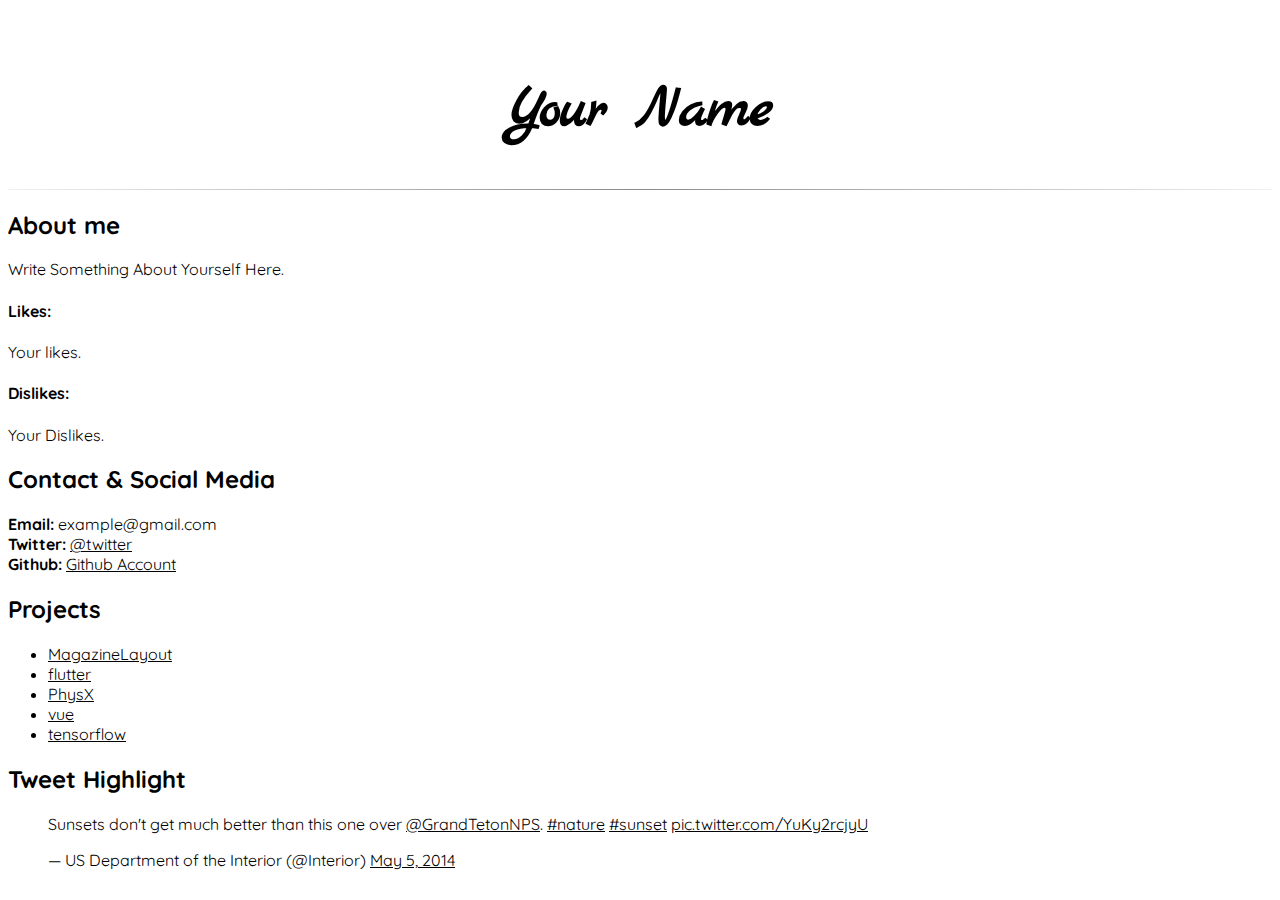
<file: index.html>
<!DOCTYPE html>
<html lang="en">

<head>
    <meta charset="utf-8">
    <meta http-equiv="X-UA-Compatible" content="IE=edge">
    <meta name="viewport" content="width=device-width, initial-scale=1">
    <meta name="description" content="One Page Website/Portfolio Template Which Is Too Minimal." />
    <meta property="og:type" content="website">
    <meta property="og:url" content="https://fr0st1n.github.io/TooMinimal/">
    <meta property="og:title" content="TooMinimal">
    <meta property="og:description" content="One Page Website/Portfolio Template Which Is Too Minimal.">
    <meta property="og:image" content="https://fr0st1n.github.io/TooMinimal/images/thumb.jpg">
    <title>Too Minimal</title>
    <link rel="shortcut icon" type="image/png" href="images/favicon.png" />
    <link rel="stylesheet" href="https://stackpath.bootstrapcdn.com/bootstrap/4.1.3/css/bootstrap.min.css" integrity="sha384-MCw98/SFnGE8fJT3GXwEOngsV7Zt27NXFoaoApmYm81iuXoPkFOJwJ8ERdknLPMO"
        crossorigin="anonymous">
    <link rel="stylesheet" href="https://use.fontawesome.com/releases/v5.6.3/css/all.css" integrity="sha384-UHRtZLI+pbxtHCWp1t77Bi1L4ZtiqrqD80Kn4Z8NTSRyMA2Fd33n5dQ8lWUE00s/"
        crossorigin="anonymous">
    <link rel="stylesheet" type="text/css" href="https://fonts.googleapis.com/css?family=Quicksand|Marck+Script">
    <link rel="stylesheet" href="css/style.css">
</head>

<body>
    <div class="container">
        <div class="header">
            <h1 class="username">Your Name</h1>
        </div>
        <hr class="line">
        <div class="row">
            <div class="col-md-4">
                <h2>About me</h2>
                <p>Write Something About Yourself Here.</p>
                <h4>Likes:</h4>
                <p>Your likes.</p>
                <h4>Dislikes:</h4>
                <p>Your Dislikes.</p>
                <h2>Contact & Social Media</h2>
                <p>
                    <i class="fas fa-envelope"></i>
                    <strong>Email: </strong>example@gmail.com
                    <br>
                    <i class="fab fa-twitter-square"></i>
                    <strong>Twitter: </strong><a href="https://twitter.com/twitter">@twitter</a>
                    <br>
                    <i class="fab fa-github-square"></i>
                    <strong>Github: </strong><a href="https://github.com/">Github Account</a>
                </p>
            </div>
            <div class="col-md-4">
                <h2>Projects</h2>
                <ul>
                    <li><a href="https://github.com/airbnb/MagazineLayout" target="_blank" rel=”noopener noreferrer”>MagazineLayout</a></li>
                    <li><a href="https://github.com/flutter/flutter" target="_blank" rel=”noopener noreferrer”>flutter</a></li>
                    <li><a href="https://github.com/NVIDIAGameWorks/PhysX" target="_blank" rel=”noopener noreferrer”>PhysX</a></li>
                    <li><a href="https://github.com/vuejs/vue" target="_blank" rel=”noopener noreferrer”>vue</a></li>
                    <li><a href="https://github.com/tensorflow/tensorflow" target="_blank" rel=”noopener noreferrer”>tensorflow</a></li>
                </ul>
            </div>
            <div class="col-md-4">
                <h2>Tweet Highlight</h2>
                <blockquote class="twitter-tweet" data-theme="light">
                    <p lang="en" dir="ltr">Sunsets don&#39;t get much better than this one over <a href="https://twitter.com/GrandTetonNPS?ref_src=twsrc%5Etfw">@GrandTetonNPS</a>.
                        <a href="https://twitter.com/hashtag/nature?src=hash&amp;ref_src=twsrc%5Etfw">#nature</a> <a
                            href="https://twitter.com/hashtag/sunset?src=hash&amp;ref_src=twsrc%5Etfw">#sunset</a> <a
                            href="http://t.co/YuKy2rcjyU">pic.twitter.com/YuKy2rcjyU</a></p>&mdash; US Department of
                    the Interior (@Interior) <a href="https://twitter.com/Interior/status/463440424141459456?ref_src=twsrc%5Etfw">May
                        5, 2014</a>
                </blockquote>
                <script async src="https://platform.twitter.com/widgets.js" charset="utf-8"></script>
            </div>
        </div>
    </div>
</body>

</html>
</file>
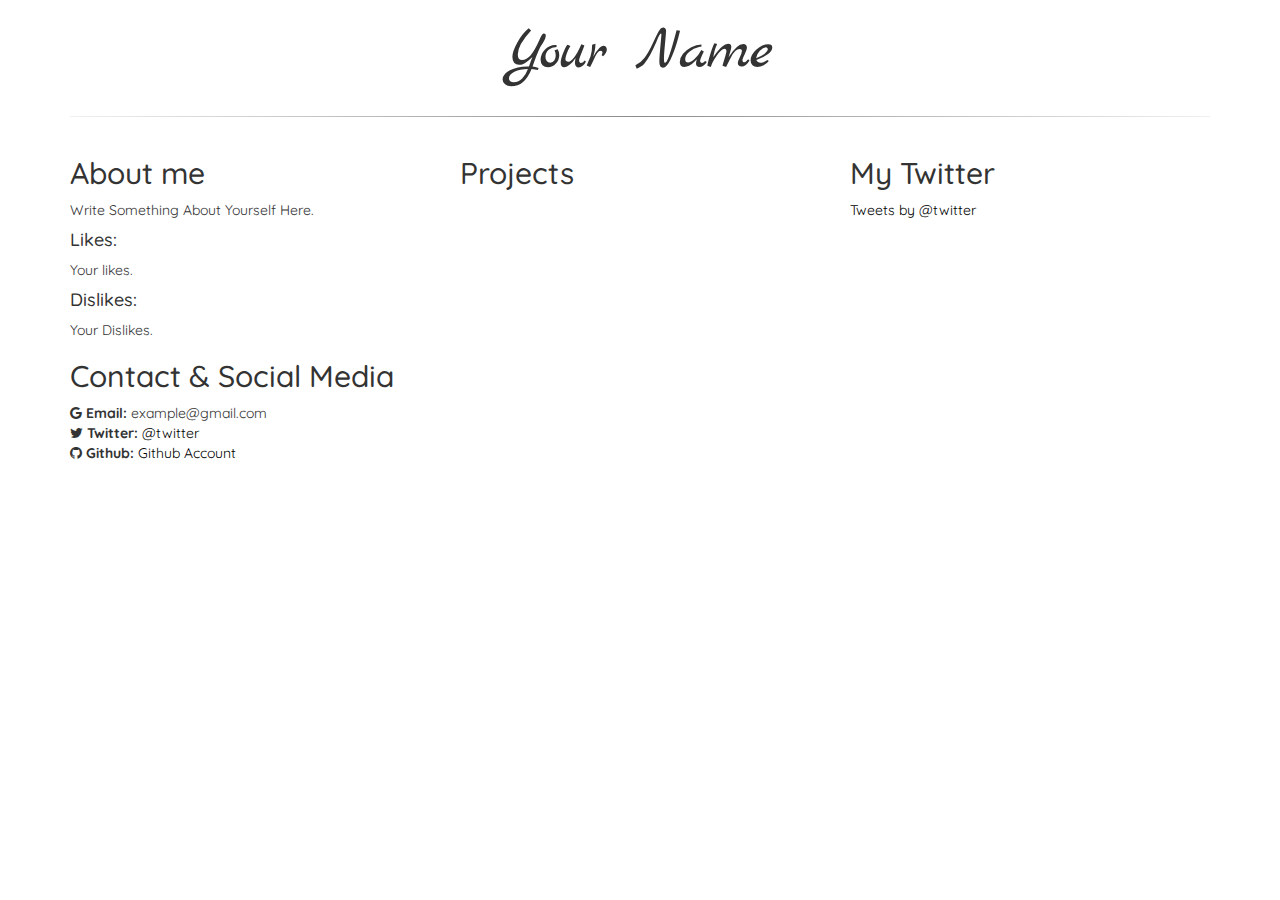
<file: index2.html>
<!DOCTYPE html>
<html lang="en">

<head>
    <meta charset="utf-8">
    <meta http-equiv="X-UA-Compatible" content="IE=edge">
    <meta name="viewport" content="width=device-width, initial-scale=1">
    <!-- The above 3 meta tags *must* come first in the head; any other head content must come *after* these tags -->
    <title>Too Minimal</title>

    <!-- Bootstrap -->
    <link href="css/bootstrap.min.css" rel="stylesheet">

    <!-- HTML5 shim and Respond.js for IE8 support of HTML5 elements and media queries -->
    <!-- WARNING: Respond.js doesn't work if you view the page via file:// -->
    <!--[if lt IE 9]>
      <script src="https://oss.maxcdn.com/html5shiv/3.7.2/html5shiv.min.js"></script>
      <script src="https://oss.maxcdn.com/respond/1.4.2/respond.min.js"></script>
    <![endif]-->
    <link rel="stylesheet" href="css/font-awesome.min.css">
    <link rel="stylesheet" type="text/css" href="https://fonts.googleapis.com/css?family=Quicksand|Marck+Script">
    <style type="text/css">
        body {
            font-family: 'Quicksand', serif;
        }

        .line {
            border: 0;
            height: 1px;
            background-image: -webkit-linear-gradient(left, #f0f0f0, #8c8b8b, #f0f0f0);
            background-image: -moz-linear-gradient(left, #f0f0f0, #8c8b8b, #f0f0f0);
            background-image: -ms-linear-gradient(left, #f0f0f0, #8c8b8b, #f0f0f0);
            background-image: -o-linear-gradient(left, #f0f0f0, #8c8b8b, #f0f0f0);
        }

        li,
        a:hover {
            text-decoration: none;
            color: grey;
        }

        li,
        a {
            color: black;
        }
    </style>
    <link href="css/hover.css" rel="stylesheet" media="all">
</head>

<body>
    <div class="container">
        <div class="header" style="text-align:center;">
            <div class="hvr-bounce-in">
                <h1 style="font-family: 'Marck Script', serif; font-size:60px;">Your Name</h1>
            </div>
        </div>
        <hr class="line">
        <div class="row">
            <div class="col-md-4">
                <h2>About me</h2>
                <p>Write Something About Yourself Here.</p>
                <h4>Likes:</h4>Your likes.
                <h4>Dislikes:</h4>Your Dislikes.
                <h2>Contact & Social Media</h2>
                <i class="fa fa-google" aria-hidden="true"></i>
                <strong>Email: </strong>example@gmail.com
                <br>
                <i class="fa fa-twitter" aria-hidden="true"></i>
                <strong>Twitter: </strong><a href="https://twitter.com/twitter">@twitter</a>
                <br>
                <i class="fa fa-github" aria-hidden="true"></i>
                <strong>Github: </strong><a href="https://github.com/">Github Account</a>
            </div>
            <div class="col-md-4">
                <h2>Projects</h2>
                <ul>
                </ul>
            </div>
            <div class="col-md-4">
                <h2>My Twitter</h2>
                <a class="twitter-timeline" href="https://twitter.com/twitter" data-widget-id="731859414030815232" data-chrome="nofooter noborders noscrollbar noheader" data-tweet-limit="2">Tweets by @twitter</a>
                <script>
                    ! function(d, s, id) {
                        var js, fjs = d.getElementsByTagName(s)[0],
                            p = /^http:/.test(d.location) ? 'http' : 'https';
                        if (!d.getElementById(id)) {
                            js = d.createElement(s);
                            js.id = id;
                            js.src = p + "://platform.twitter.com/widgets.js";
                            fjs.parentNode.insertBefore(js, fjs);
                        }
                    }(document, "script", "twitter-wjs");
                </script>
            </div>
        </div>
    </div>
    <!-- jQuery (necessary for Bootstrap's JavaScript plugins) -->
    <script src="https://ajax.googleapis.com/ajax/libs/jquery/1.11.3/jquery.min.js"></script>
    <!-- Include all compiled plugins (below), or include individual files as needed -->
    <script src="js/bootstrap.min.js"></script>
	<script src="js/underscore-min.js"></script>
    <script src="js/gh3.js"></script>
    <script>
    var username = new Gh3.User("FR0ST1N")
  ,	branchProperties = $("ul");
  var repo = new Gh3.Repositories(username);

  repo.fetch({page:1, per_page:500},"next", function (err, res) {
    if(err) {
      console.log("Error");
    }

    repo.eachRepository(function (repository) {
        var SinRepo = new Gh3.Repository(repository.name, username);

        SinRepo.fetch(function (err, res) {
          if(err) {
            console.log("Error", err.message, res.status)
            throw err
          }
			
			if(SinRepo.fork == false){
			        branchProperties.append(
          $('<li>').append('<a href="'+SinRepo.html_url+'" class ="hvr-push">'+SinRepo.name+' : '+SinRepo.description+'</a></li>')
        );
		}
        });
      });
  });
  </script>
</body>

</html>
</file>
<file: css/style.css>
body {
	font-family: 'Quicksand', serif;
}

.header {
	text-align: center;
	padding-top: 2%;
}

.username {
	font-family: 'Marck Script', serif;
	font-size: 60px;
}

.line {
	border: 0;
	height: 1px;
	background-image: -webkit-linear-gradient(left, #f0f0f0, #8c8b8b, #f0f0f0);
	background-image: -moz-linear-gradient(left, #f0f0f0, #8c8b8b, #f0f0f0);
	background-image: -ms-linear-gradient(left, #f0f0f0, #8c8b8b, #f0f0f0);
	background-image: -o-linear-gradient(left, #f0f0f0, #8c8b8b, #f0f0f0);
}

a:hover {
	text-decoration: none;
	color: grey;
}

a {
	color: black;
}
</file>
